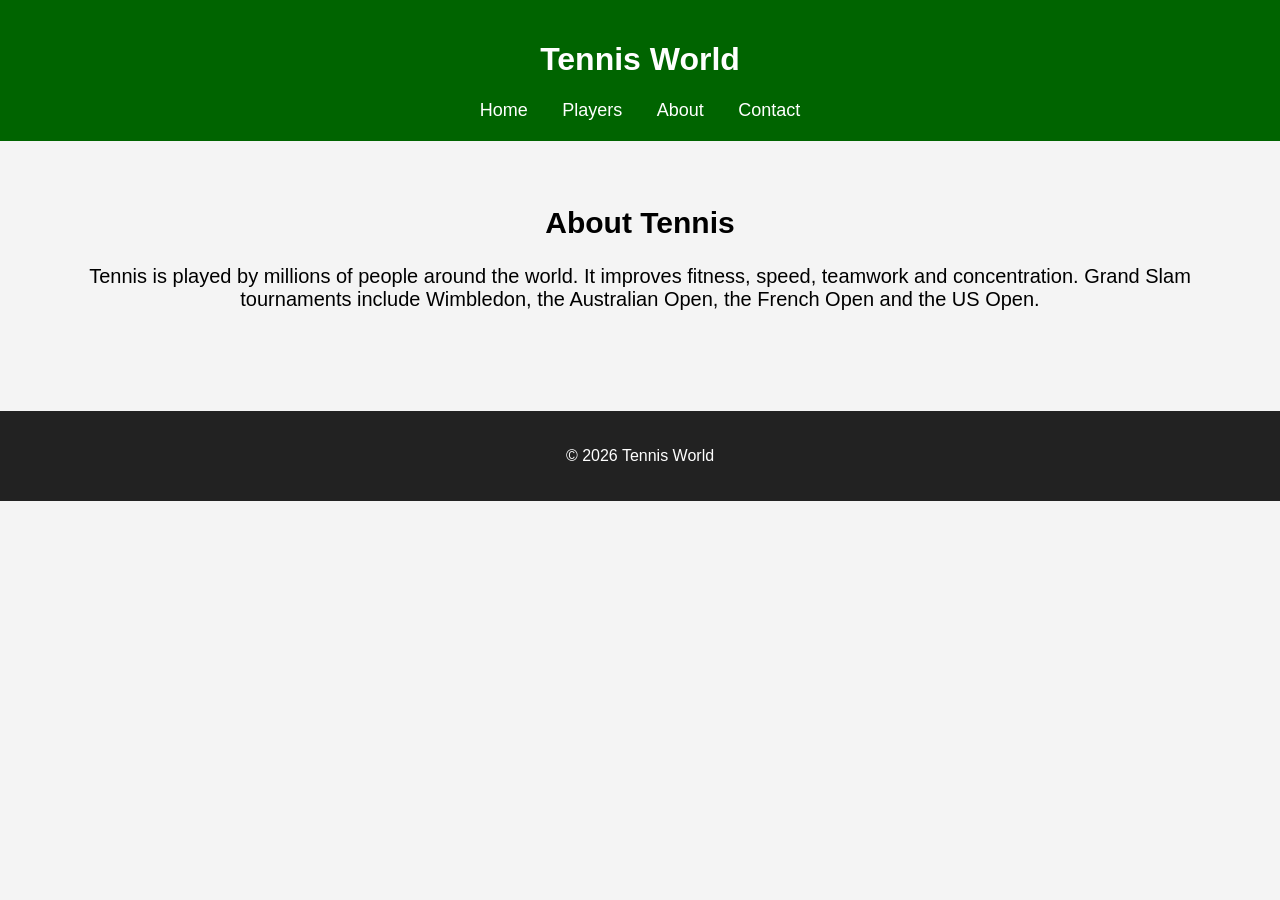
<file: about.html>
<!DOCTYPE html>
<html>
<head>
<title>About</title>
<link rel="stylesheet" href="style.css">
</head>
<body>

<header>
<h1>Tennis World</h1>

<nav>
<a href="index.html">Home</a>
<a href="players.html">Players</a>
<a href="about.html">About</a>
<a href="contact.html">Contact</a>
</nav>

</header>

<section class="about">

<h2>About Tennis</h2>

<p>
Tennis is played by millions of people around the world.
It improves fitness, speed, teamwork and concentration.

Grand Slam tournaments include Wimbledon, the Australian Open,
the French Open and the US Open.
</p>

</section>

<footer>
<p>© 2026 Tennis World</p>
</footer>

</body>
</html>
</file>
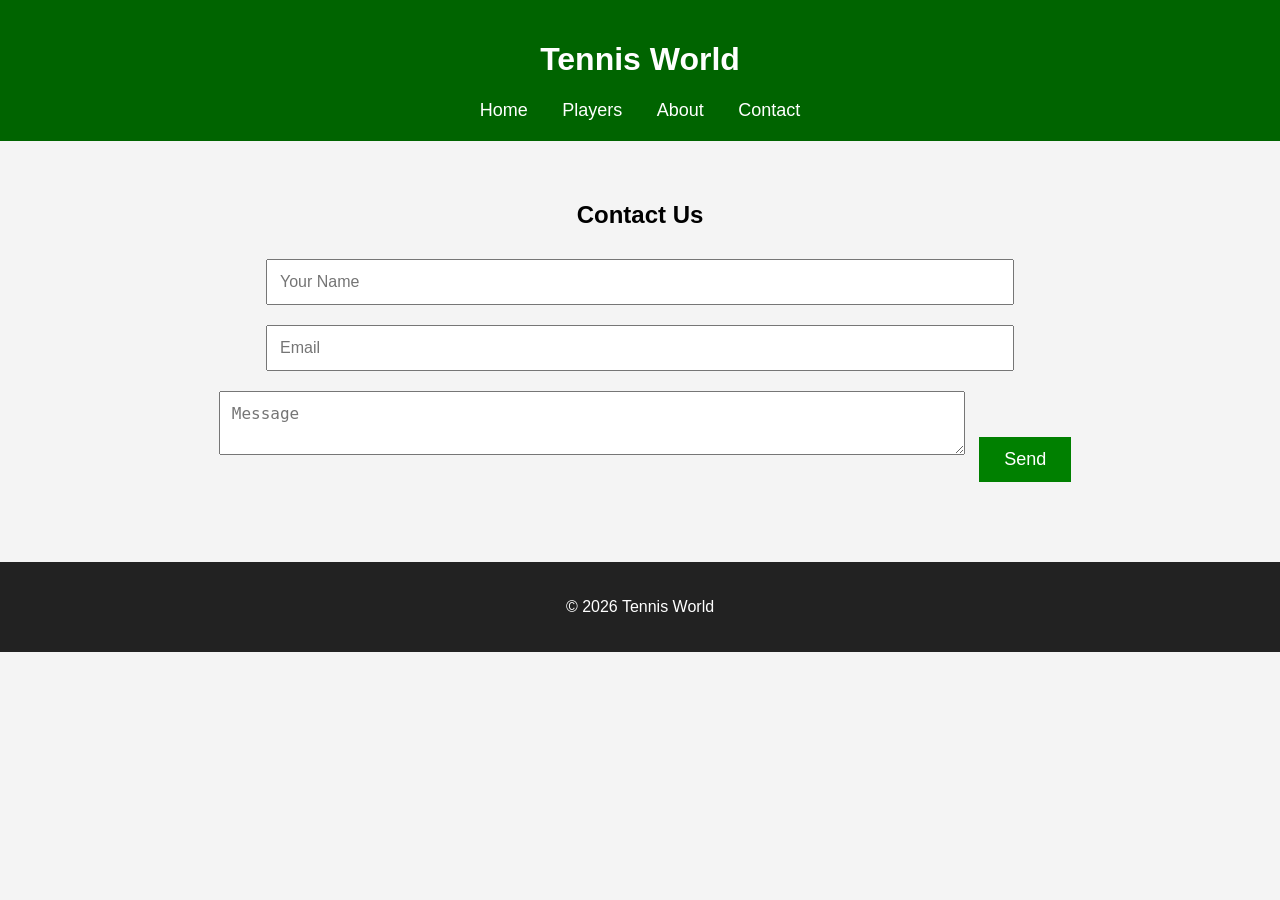
<file: contact.html>
<!DOCTYPE html>
<html>
<head>
<title>Contact</title>
<link rel="stylesheet" href="style.css">
</head>
<body>

<header>
<h1>Tennis World</h1>

<nav>
<a href="index.html">Home</a>
<a href="players.html">Players</a>
<a href="about.html">About</a>
<a href="contact.html">Contact</a>
</nav>

</header>

<section class="contact">

<h2>Contact Us</h2>

<form>

<input type="text" placeholder="Your Name">

<input type="email" placeholder="Email">

<textarea placeholder="Message"></textarea>

<button>Send</button>

</form>

</section>

<footer>
<p>© 2026 Tennis World</p>
</footer>

</body>
</html>
</file>
<file: style.css>
body{
margin:0;
font-family:Arial,sans-serif;
background:#f4f4f4;
}

header{
background:#006400;
padding:20px;
text-align:center;
}

header h1{
color:white;
}

nav{
margin-top:10px;
}

nav a{
color:white;
text-decoration:none;
margin:15px;
font-size:18px;
}

nav a:hover{
color:yellow;
}

.hero{
text-align:center;
padding:40px;
}

.hero img{
width:300px;
max-width:700px;
border-radius:10px;
}

.hero p{
font-size:20px;
}

.btn{
display:inline-block;
padding:12px 25px;
background:green;
color:white;
text-decoration:none;
border-radius:5px;
}

.cards{
display:flex;
justify-content:center;
gap:30px;
flex-wrap:wrap;
padding:30px;
}

.card{
background:white;
width:280px;
padding:20px;
box-shadow:0 0 10px gray;
border-radius:10px;
text-align:center;
}

.card img{
width:100%;
height:250px;
object-fit:cover;
border-radius:10px;
}

.title{
text-align:center;
margin-top:30px;
}

.about{
padding:40px;
text-align:center;
font-size:20px;
}

.contact{
padding:40px;
text-align:center;
}

input,
textarea{
width:60%;
padding:12px;
margin:10px;
font-size:16px;
}

button{
padding:12px 25px;
background:green;
color:white;
border:none;
font-size:18px;
cursor:pointer;
}

button:hover{
background:#004d00;
}

footer{
background:#222;
color:white;
text-align:center;
padding:20px;
margin-top:40px;
}
</file>
